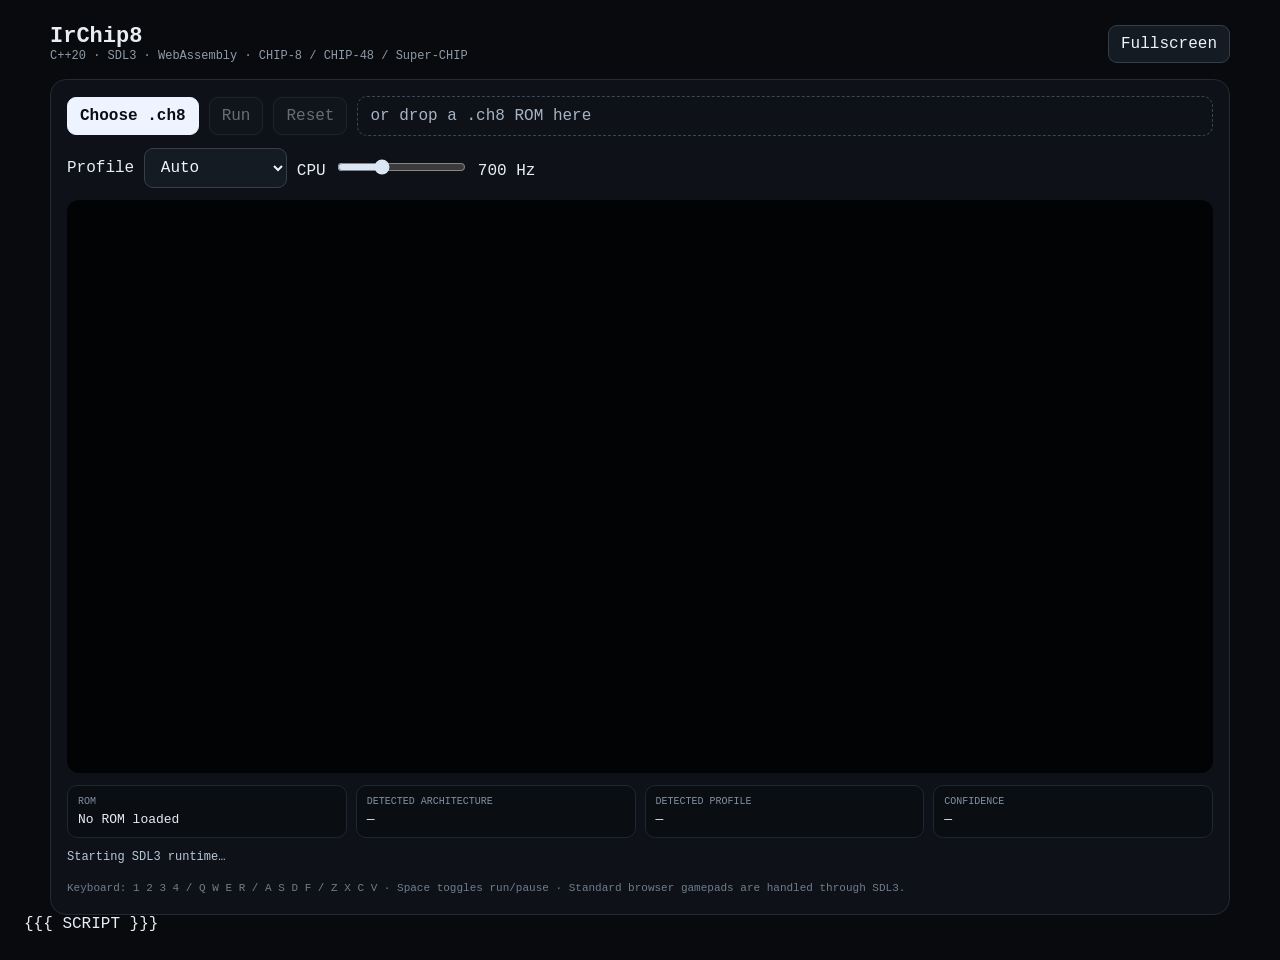
<file: web/shell.html>
<!doctype html>
<html lang="en">
<head>
<meta charset="utf-8">
<meta name="viewport" content="width=device-width,initial-scale=1">
<meta name="theme-color" content="#080a0d">
<meta name="description" content="IrChip8 is a C++20 SDL3 CHIP-8, CHIP-48 and Super-CHIP emulator compiled to WebAssembly.">
<title>IrChip8 — SDL3 WebAssembly</title>
<style>
*{box-sizing:border-box}html,body{margin:0;min-height:100%;background:#080a0d;color:#e8edf4;font-family:ui-monospace,SFMono-Regular,Consolas,monospace}body{padding:24px}.wrap{width:min(1180px,100%);margin:auto}.top{display:flex;gap:14px;align-items:center;justify-content:space-between;flex-wrap:wrap;margin-bottom:16px}.brand{font-size:22px;font-weight:800}.sub{color:#8e9bab;font-size:12px}.panel{background:#0e1218;border:1px solid #232a34;border-radius:16px;padding:16px}.bar{display:flex;gap:10px;align-items:center;flex-wrap:wrap;margin-bottom:12px}button,select,input[type=range]{accent-color:#dbe7f5}button,select{border:1px solid #343f4d;background:#151b23;color:#edf4ff;border-radius:9px;padding:9px 12px;font:inherit;cursor:pointer}button:disabled{opacity:.4;cursor:not-allowed}button.primary{background:#edf4ff;color:#0a0d12;border-color:#edf4ff;font-weight:800}#drop{padding:10px 12px;border:1px dashed #394657;border-radius:10px;color:#a8b4c4;flex:1;min-width:240px}#drop.hot{background:#17202b;border-color:#9eb3ca}.screen{background:#020304;border-radius:12px;overflow:hidden;line-height:0}canvas{display:block;width:100%;aspect-ratio:2/1;border:0;padding:0;margin:0;image-rendering:pixelated;background:#020304}.grid{display:grid;grid-template-columns:repeat(4,minmax(0,1fr));gap:9px;margin-top:12px}.cell{background:#0a0d12;border:1px solid #1f2731;border-radius:10px;padding:10px}.k{color:#8290a2;font-size:10px;text-transform:uppercase}.v{margin-top:5px;font-size:13px;overflow-wrap:anywhere}.msg{margin-top:12px;color:#b9c8d9;font-size:12px;min-height:18px}.foot{margin-top:12px;color:#6f7d8d;font-size:11px;line-height:1.6}@media(max-width:700px){body{padding:10px}.grid{grid-template-columns:repeat(2,minmax(0,1fr))}}
</style>
</head>
<body>
<div class="wrap">
  <div class="top"><div><div class="brand">IrChip8</div><div class="sub">C++20 · SDL3 · WebAssembly · CHIP-8 / CHIP-48 / Super-CHIP</div></div><button id="full">Fullscreen</button></div>
  <div class="panel">
    <div class="bar">
      <input id="romFile" type="file" accept=".ch8,application/octet-stream" hidden>
      <button id="pick" class="primary">Choose .ch8</button>
      <button id="run" disabled>Run</button>
      <button id="reset" disabled>Reset</button>
      <div id="drop">or drop a .ch8 ROM here</div>
    </div>
    <div class="bar">
      <label>Profile <select id="profile"><option value="-1">Auto</option><option value="0">Modern</option><option value="1">COSMAC VIP</option><option value="2">CHIP-48</option></select></label>
      <label>CPU <input id="hz" type="range" min="60" max="2000" value="700" step="10"> <span id="hzv">700 Hz</span></label>
    </div>
    <div class="screen"><canvas id="canvas" oncontextmenu="event.preventDefault()" tabindex="-1" aria-label="IrChip8 SDL3 display"></canvas></div>
    <div class="grid">
      <div class="cell"><div class="k">ROM</div><div class="v" id="rom">No ROM loaded</div></div>
      <div class="cell"><div class="k">Detected architecture</div><div class="v" id="dialect">—</div></div>
      <div class="cell"><div class="k">Detected profile</div><div class="v" id="detected">—</div></div>
      <div class="cell"><div class="k">Confidence</div><div class="v" id="confidence">—</div></div>
    </div>
    <div class="msg" id="msg" aria-live="polite">Starting SDL3 runtime…</div>
    <div class="foot">Keyboard: 1 2 3 4 / Q W E R / A S D F / Z X C V · Space toggles run/pause · Standard browser gamepads are handled through SDL3.</div>
  </div>
</div>
<script>
var Module={canvas:document.getElementById('canvas'),print:function(x){console.log(x)},printErr:function(x){console.error(x)}};
</script>
{{{ SCRIPT }}}
</body>
</html>
</file>
